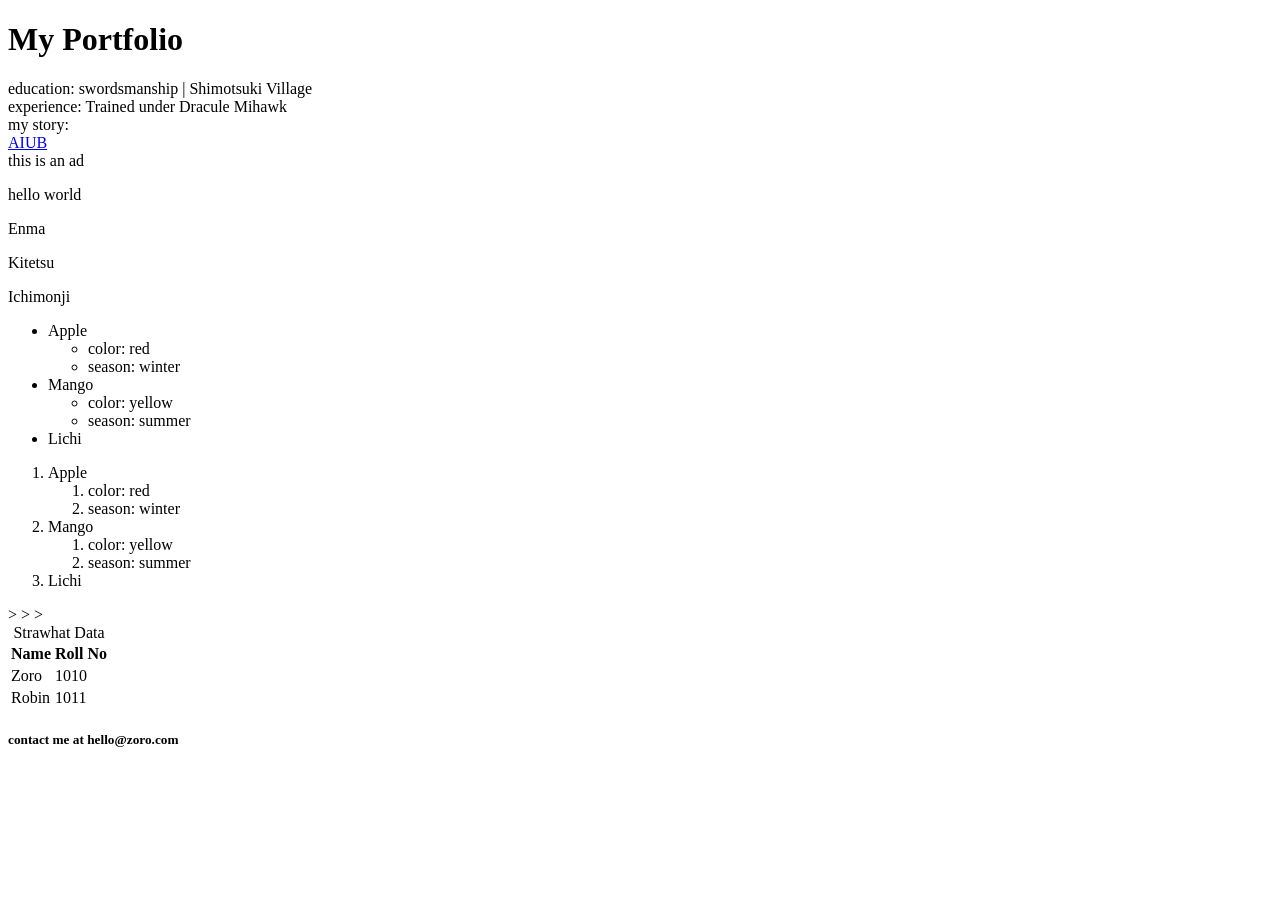
<file: index.html>
<!DOCTYPE html>
<html lang="en">
<head>
    <meta charset="UTF-8">
    <meta name="viewport" content="width=device-width, initial-scale=1.0">
    <title>Document</title>
</head>
<body>
    <header>
        <h1>My Portfolio</h1>
    </header>

    <main>
        <!-- 
        <h1>hello</h1>
        <p>This is a paragraph</p>
        <a href="https://www.aiub.edu/"> AIUB </a>
        <br>

        <a href="Hello.html"> Go to Hello</a>
        <hr>

        <img src="Zoro.webp" alt="zoro"  height="100"/>
        <hr>
        <br>
        <b>BOLD</b>
        <br>
        <i>Italic</i>
        <br>
        <u>underlined</u>
        <hr>
        <br>
        <br>
        <br>
        <br>

        <big>This tag shows big text</big>
        <hr>
        <small>This tag shows small tags</small>
        <hr>

        <p>H<sub>2</sub>0</p>
        <p>3<sup>2</sup> = 9</p>
        -->

        <section> education: swordsmanship | Shimotsuki Village </section>
        <section>experience: Trained under Dracule Mihawk </section>
        <article>my story: </article>
        <a href="https://www.aiub.edu/" target="_main">AIUB</a>
        <aside>this is an ad</aside>

        <div><p>hello world</p></div>

        <span>
            <p>Enma</p>
            <p>Kitetsu</p>
            <p>Ichimonji</p>
        </span>


        <ul>
            <li>Apple</li>
            <ul>
                <li>color: red</li>
                <li>season: winter</li>
            </ul>
            <li>Mango</li>
            <ul>
                <li>color: yellow</li>
                <li>season: summer</li>
            </ul>
            <li>Lichi</li>
        </ul>

        <ol>
            <li>Apple</li>
            <ol>
                <li>color: red</li>
                <li>season: winter</li>
            </ol>
            <li>Mango</li>
            <ol>
                <li>color: yellow</li>
                <li>season: summer</li>
            </ol>
            <li>Lichi</li>
        </ol>


        <table>
            <thead>
            <caption>Strawhat Data</caption>
            <tr>
                <th>
                    Name
                </th>>
                <th>
                    Roll No
                </th>
            </tr>
            </thead>

            <tbody>
            <tr>
                <td>
                    Zoro
                </td>>
                <td>
                    1010
                </td>
            </tr>

            <tr>
                <td>
                    Robin
                </td>>
                <td>
                    1011
                </td>
            </tr>
            </tbody>
        </table>



    </main>

    <footer>
        <h5>contact me at hello@zoro.com</h5>
    </footer>
    
</body>
</html>
</file>
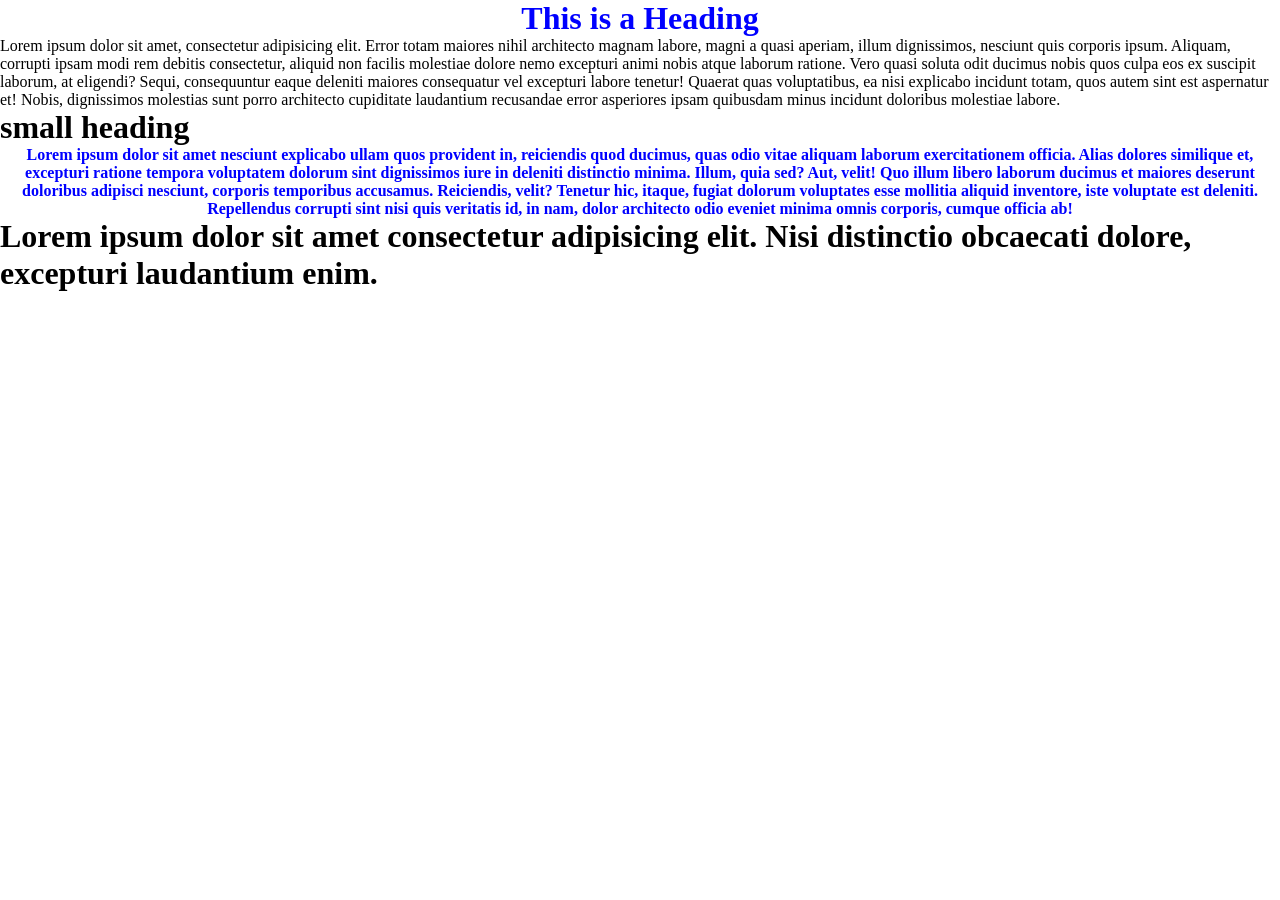
<file: Classes/index.html>
<!DOCTYPE html>
<html lang="en">
    <head>
        <meta charset="UTF-8">
        <meta name="viewport" content="width=device-width, initial-scale=1.0">
        <title>Classes</title>
        <link rel="stylesheet" href="style.css">
    </head>
    <body>
        <h1 class="colorFont">This is a Heading</h1>
        <p>Lorem ipsum dolor sit amet, consectetur adipisicing elit. Error totam maiores nihil architecto magnam labore, magni a quasi aperiam, illum dignissimos, nesciunt quis corporis ipsum. Aliquam, corrupti ipsam modi rem debitis consectetur, aliquid non facilis molestiae dolore nemo excepturi animi nobis atque laborum ratione. Vero quasi soluta odit ducimus nobis quos culpa eos ex suscipit laborum, at eligendi? Sequi, consequuntur eaque deleniti maiores consequatur vel excepturi labore tenetur! Quaerat quas voluptatibus, ea nisi explicabo incidunt totam, quos autem sint est aspernatur et! Nobis, dignissimos molestias sunt porro architecto cupiditate laudantium recusandae error asperiores ipsam quibusdam minus incidunt doloribus molestiae labore.</p>
        <h1>small heading</h1>

        <p class="colorFont">Lorem ipsum dolor sit amet nesciunt explicabo ullam quos provident in, reiciendis quod ducimus, quas odio vitae aliquam laborum exercitationem officia. Alias dolores similique et, excepturi ratione tempora voluptatem dolorum sint dignissimos iure in deleniti distinctio minima. Illum, quia sed? Aut, velit! Quo illum libero laborum ducimus et maiores deserunt doloribus adipisci nesciunt, corporis temporibus accusamus. Reiciendis, velit? Tenetur hic, itaque, fugiat dolorum voluptates esse mollitia aliquid inventore, iste voluptate est deleniti. Repellendus corrupti sint nisi quis veritatis id, in nam, dolor architecto odio eveniet minima omnis corporis, cumque officia ab!</p>

        <h1>Lorem ipsum dolor sit amet consectetur adipisicing elit. Nisi distinctio obcaecati dolore, excepturi laudantium enim.</h1>

    </body>
</html>
</file>
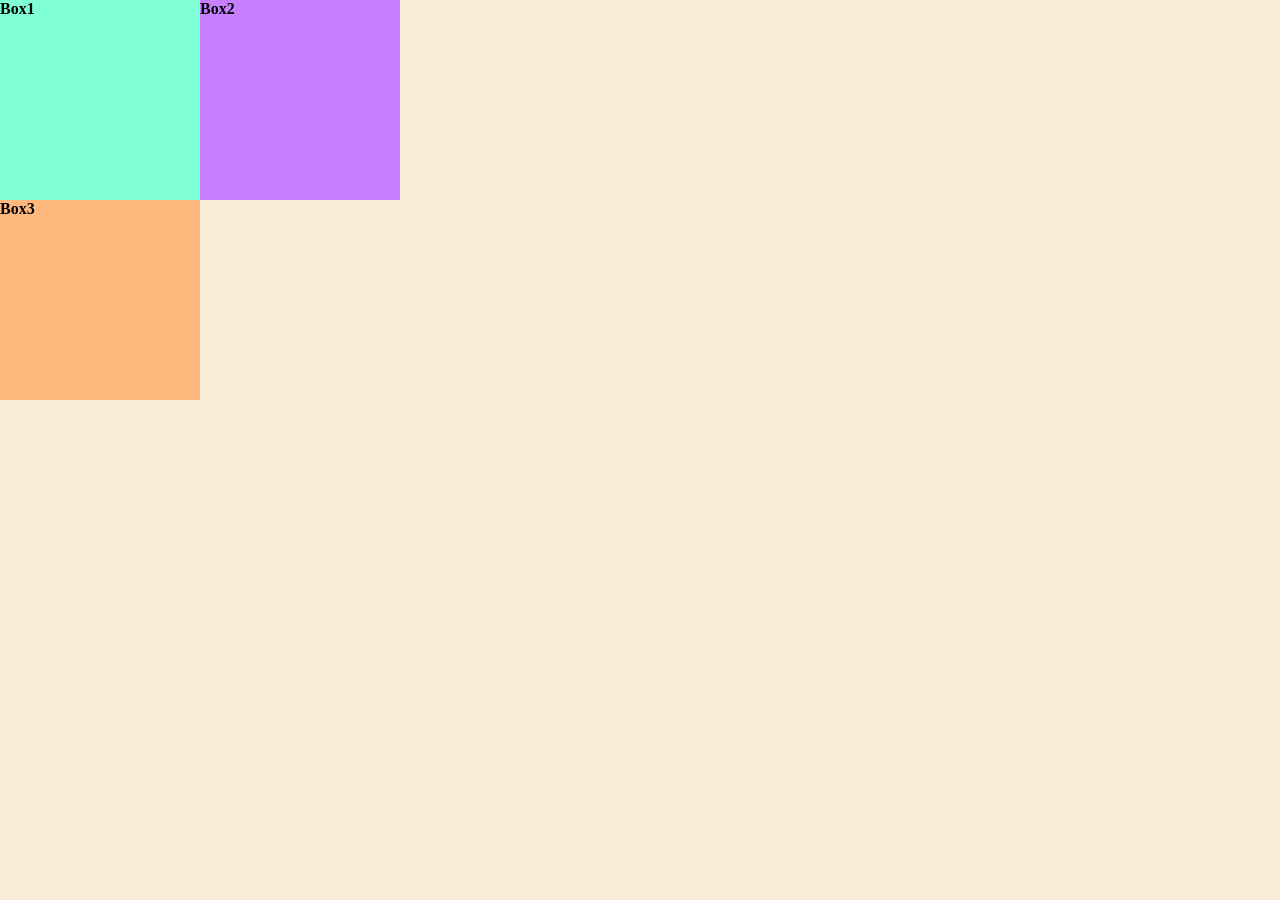
<file: Shapes/index.html>
<!DOCTYPE html>
<html lang="en">
<head>
    <meta charset="UTF-8">
    <meta name="viewport" content="width=device-width, initial-scale=1.0">
    <title>3 squares</title>
    <link rel="stylesheet" href="style.css">
</head>
<body>
    <main>
        <div id="box1"><h4>Box1</h4></div>
        <div id="box3"><h4>Box3</h4></div>
        
    </main>
    <div id="box2"><h4>Box2</h4></div>
    
</body>
</html>
</file>
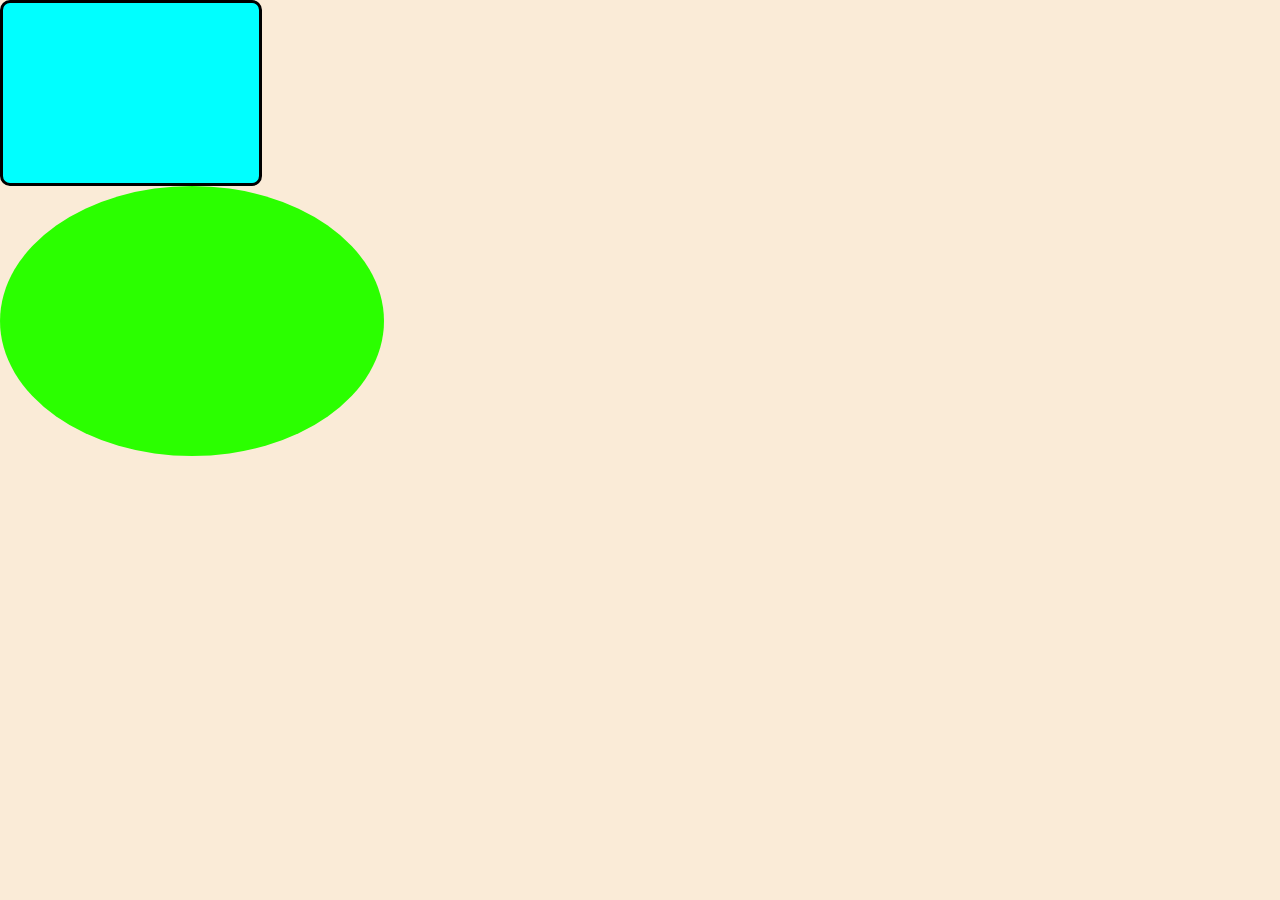
<file: CSCW.html>
<!DOCTYPE html>
<html lang="en">
<head>
    <meta charset="UTF-8">
    <meta name="viewport" content="width=device-width, initial-scale=1.0">
    <title>Shapes and Div</title>
    <link rel="stylesheet" href="style.css">
</head>
<body>
    <!--<div id="box1">
        <h4>Box1</h4>
    </div>
    <div id="box2">
        <h4>Box2</h4>
    </div>  -->

   
    <div id="box1"></div>
    <div id="box2"></div>
</body>
</html>
</file>
<file: Classes/style.css>
*{
    margin: 0%;
    padding: 0%;
}

html,body{
    height: 100%;
    width: 100%;
}

.colorFont{
    color: blue;
    text-align: center;
    font-weight: bolder;
}
</file>
<file: Shapes/style.css>
*{
    margin: 0%;
    padding: 0%;
}

html,body{
    height: 100%;
    width: 100%;
}

body{
    background-color: antiquewhite;
    display: flex;
}

div{
    height: 200px;
    width: 200px;
}

#box1{
    
    background-color: aquamarine;
}

#box2{
    
    background-color: rgb(197, 127, 255);
}

#box3{
    
    background-color: rgb(255, 185, 127);
}
</file>
<file: style.css>
*{
    margin: 0%;
    padding: 0%;
}

html,body{
    width: 100%;
    height: 100%;
}

body{
    background-color: antiquewhite;
    
}

div{
    
    width: 20%;
    height: 20%;


}


#box1{
    background-color: aqua;
    height: 20%;
    width: 20%;
    border-style: solid;
    border-width: 3px;
    border-radius: 10px;
}

#box2{
    background-color: rgb(43, 255, 0);
    height: 30%;
    width: 30%;
    border-radius: 50%;
}
</file>
